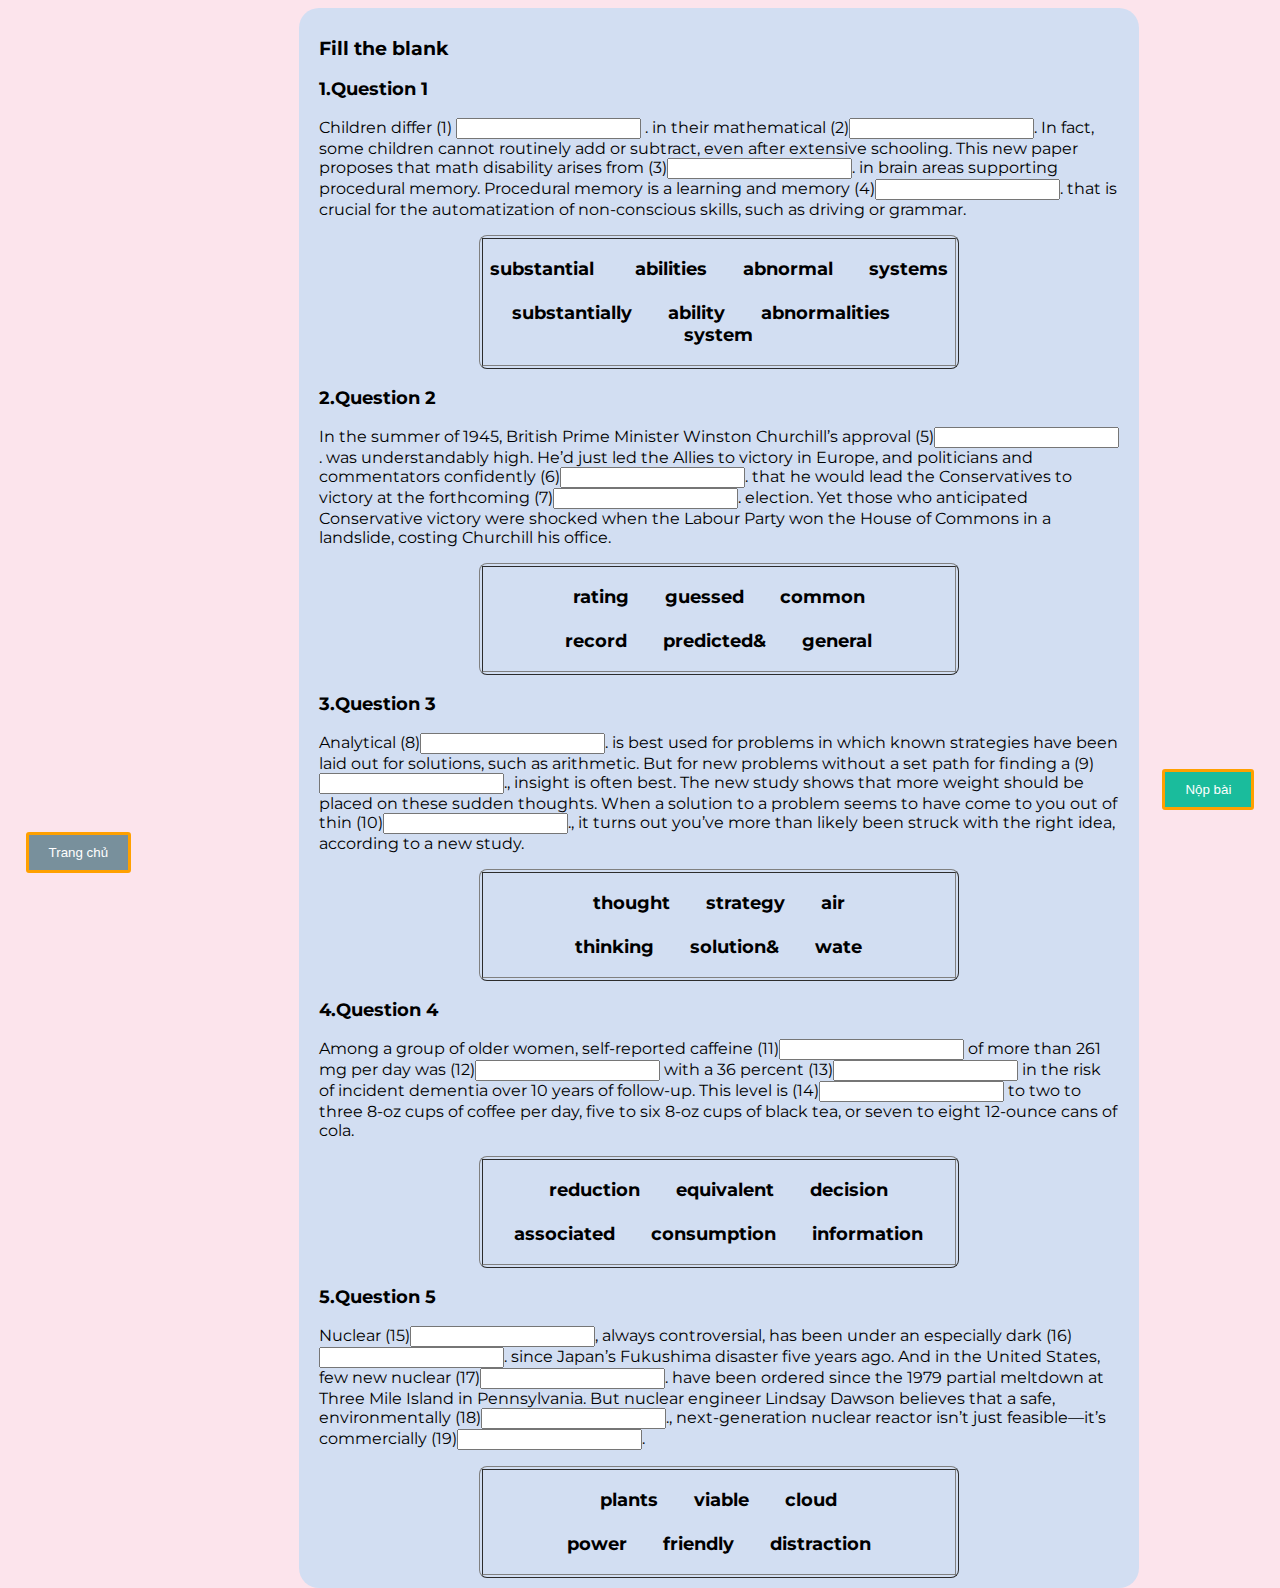
<file: thuctapchuyennganh/mini.html>
<!DOCTYPE html>
<html>
<head>
	<title>READ</title>
		<link href="https://fonts.googleapis.com/css?family=Montserrat" rel="stylesheet">
		<script type="text/javascript" src="mini.js"></script>
		<link rel="stylesheet" type="text/css" href="mini.css">
		<meta charset="utf-8">
</head>
<body >
	<form id="quiz" name="quiz">
		<h3>Fill the blank</h3>
		<p class="title"><b>1.Question 1</b></p>
	<p>Children differ (1) <input type="text" id="q1"> . in their mathematical (2)<input type="text" id="q2">. In fact, some children cannot routinely add or subtract, even after extensive schooling. This new paper proposes that math disability arises from (3)<input type="text" id="q3">. in brain areas supporting procedural memory. Procedural memory is a learning and memory (4)<input type="text" id="q4">. that is crucial for the automatization of non-conscious skills, such as driving or grammar.</p>
	

	<table border="1px">
		<tr>
			<td>
				<p><b>
					substantial &emsp;&emsp;abilities&emsp;&emsp;abnormal&emsp;&emsp;systems<br><br>
	  				substantially&emsp;&emsp;ability&emsp;&emsp;abnormalities&emsp;&emsp;system
		</tr>
	</table>

	<p><b>
	   
	</b>
	</p>

	<p class="title"><b>2.Question 2</b></p>
	<p>In the summer of 1945, British Prime Minister Winston Churchill’s approval (5)<input type="text" id="q5">. was understandably high. He’d just led the Allies to victory in Europe, and politicians and commentators confidently (6)<input type="text" id="q6">. that he would lead the Conservatives to victory at the forthcoming (7)<input type="text" id="q7">. election. Yet those who anticipated Conservative victory were shocked when the Labour Party won the House of Commons in a landslide, costing Churchill his office.</p>
	

	<table border="1px">
		<tr>
			<td>
				<p><b>
					rating&emsp;&emsp;guessed&emsp;&emsp;common<br><br>
					record&emsp;&emsp;predicted&&emsp;&emsp;general
		</tr>
	</table>

	<p class="title"><b>3.Question 3</b></p>
	<p>Analytical (8)<input type="text" id="q8">. is best used for problems in which known strategies have been laid out for solutions, such as arithmetic. But for new problems without a set path for finding a (9)<input type="text" id="q9">., insight is often best. The new study shows that more weight should be placed on these sudden thoughts. When a solution to a problem seems to have come to you out of thin (10)<input type="text" id="q10">., it turns out you’ve more than likely been struck with the right idea, according to a new study.</p>


	<table border="1px">
		<tr>
			<td>
				<p><b>
					thought&emsp;&emsp;strategy&emsp;&emsp;air<br><br>
					thinking&emsp;&emsp;solution&&emsp;&emsp;wate
			</td>
		</tr>
	</table>	

		<p class="title"><b>4.Question 4</b></p>
	<p>Among a group of older women, self-reported caffeine (11)<input type="text" id="q11"> of more than 261 mg per day was (12)<input type="text" id="q12"> with a 36 percent (13)<input type="text" id="q13"> in the risk of incident dementia over 10 years of follow-up. This level is (14)<input type="text" id="q14"> to two to three 8-oz cups of coffee per day, five to six 8-oz cups of black tea, or seven to eight 12-ounce cans of cola.</p>

	<table border="1px">
		<tr>
			<td>
				<p><b>
					reduction&emsp;&emsp;equivalent&emsp;&emsp;decision	<br><br>	
					associated&emsp;&emsp;consumption&emsp;&emsp;information
				</b></p>
			</td>
		</tr>
	</table>


	

		<p class="title"><b>5.Question 5</b></p>
	<p>Nuclear (15)<input type="text" id="q15">, always controversial, has been under an especially dark (16)<input type="text" id="q16">. since Japan’s Fukushima disaster five years ago. And in the United States, few new nuclear (17)<input type="text" id="q17">. have been ordered since the 1979 partial meltdown at Three Mile Island in Pennsylvania. But nuclear engineer Lindsay Dawson believes that a safe, environmentally (18)<input type="text" id="q18">., next-generation nuclear reactor isn’t just feasible—it’s commercially (19)<input type="text" id="q19">.</p>


	<table border="1px">
		<tr>
			<td>
				<p><b>
		plants&emsp;&emsp;viable&emsp;&emsp;cloud<br><br>
		power&emsp;&emsp;friendly&emsp;&emsp;distraction

	</b></p>
			</td>
		</tr>
	</table>
	
	</form>
	<input type="button" value="Nộp bài" onclick="check();" class="btn">
	<a href="Page.html"><input type="button" id="click" name=""></a>
	<a href="page.html"><input type="button" value="Trang chủ" class="back"></a>

</body>
</html>
</file>
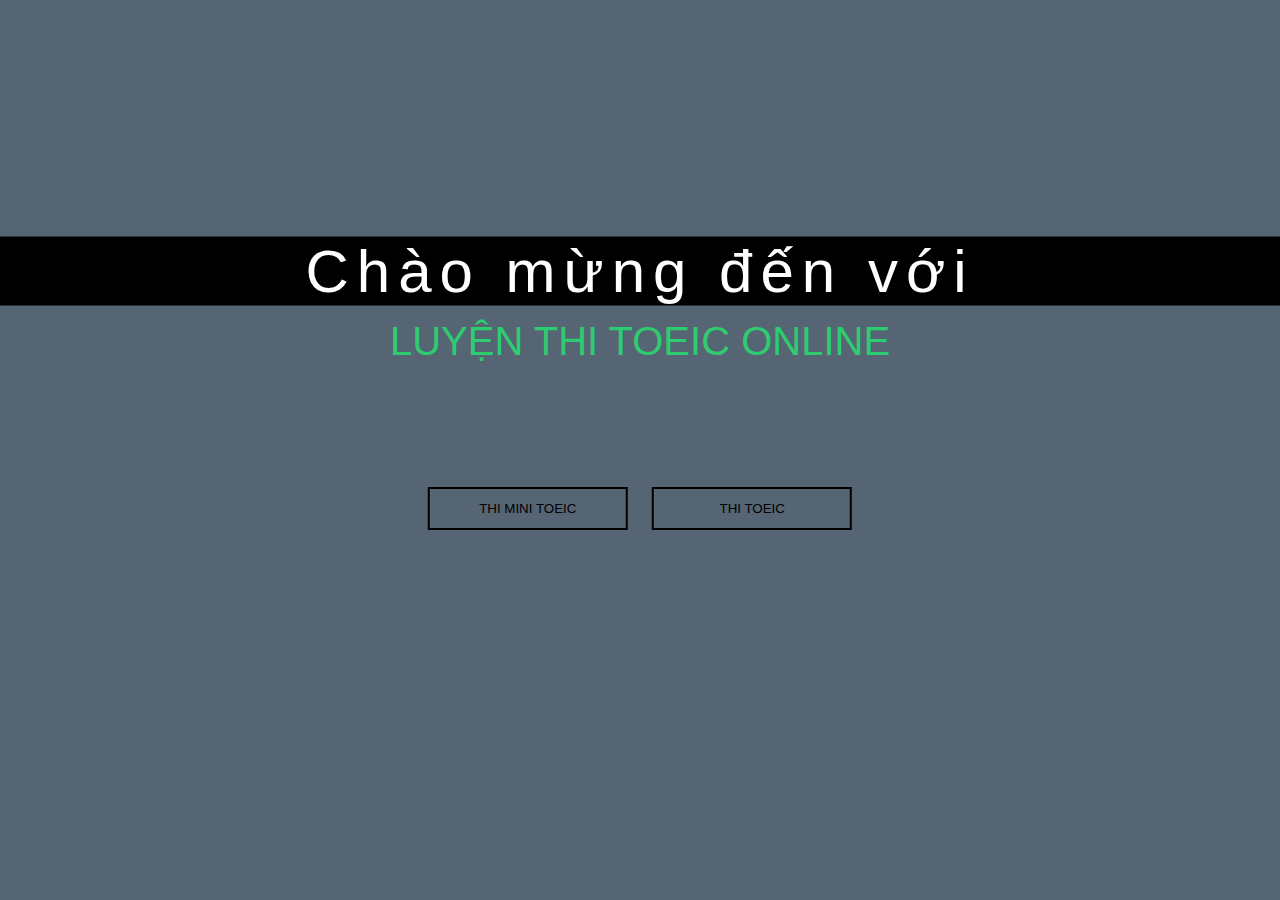
<file: thuctapchuyennganh/Page.html>
<!DOCTYPE html>
<html>
<head>
	<title>TOEIC</title>
	<meta charset="utf-8">
	<link rel="stylesheet" type="text/css" href="page.css">
	<script type="text/javascript" src="page.js"></script>
</head>
<body>
	<div class="container">
	<p class="text1">Chào mừng đến với</p>
	<br>
	<span class="text2">Luyện thi TOEIC online</span>
	</div>
	<div class="middle">
		<button class="btn btn1"  onclick="myFunction()" >Thi mini toeic</button>
		<a href="index.html"><button class="btn btn2">Thi toeic</button></a><br>
		<div id="myDIV" >
			<a href="nghe.html"><button class="btn btnn" >Thi nghe</button></a>
			<a href="mini.html"><button class="btn btnd" >Thi đọc toeic</button></a>
		</div>
		<script >
		function myFunction() {
 		 var x = document.getElementById("myDIV");
 		if (x.style.visibility === "visible") {
   		 	x.style.visibility = 'hidden';
  		} else {
    		x.style.visibility = "visible";
  			}
		}
		</script>
		
	</div>
</body>
</html>
</file>
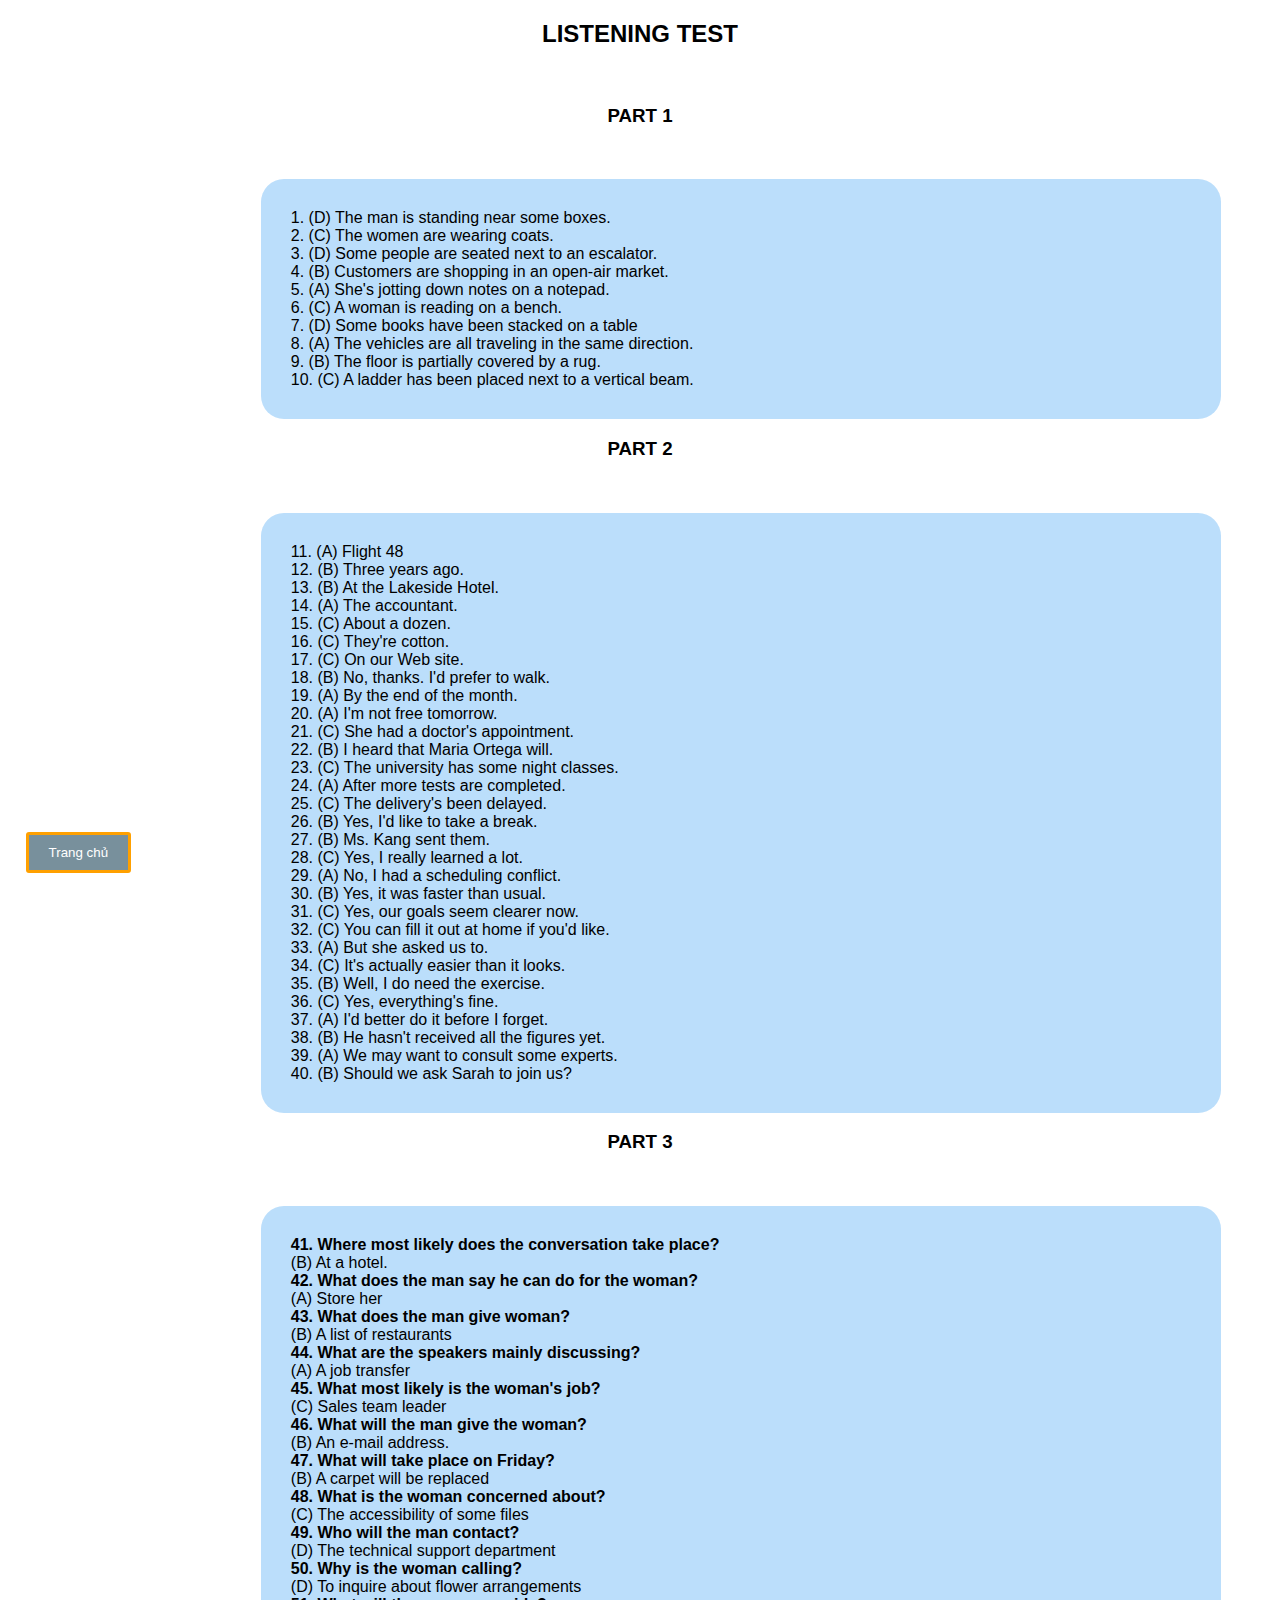
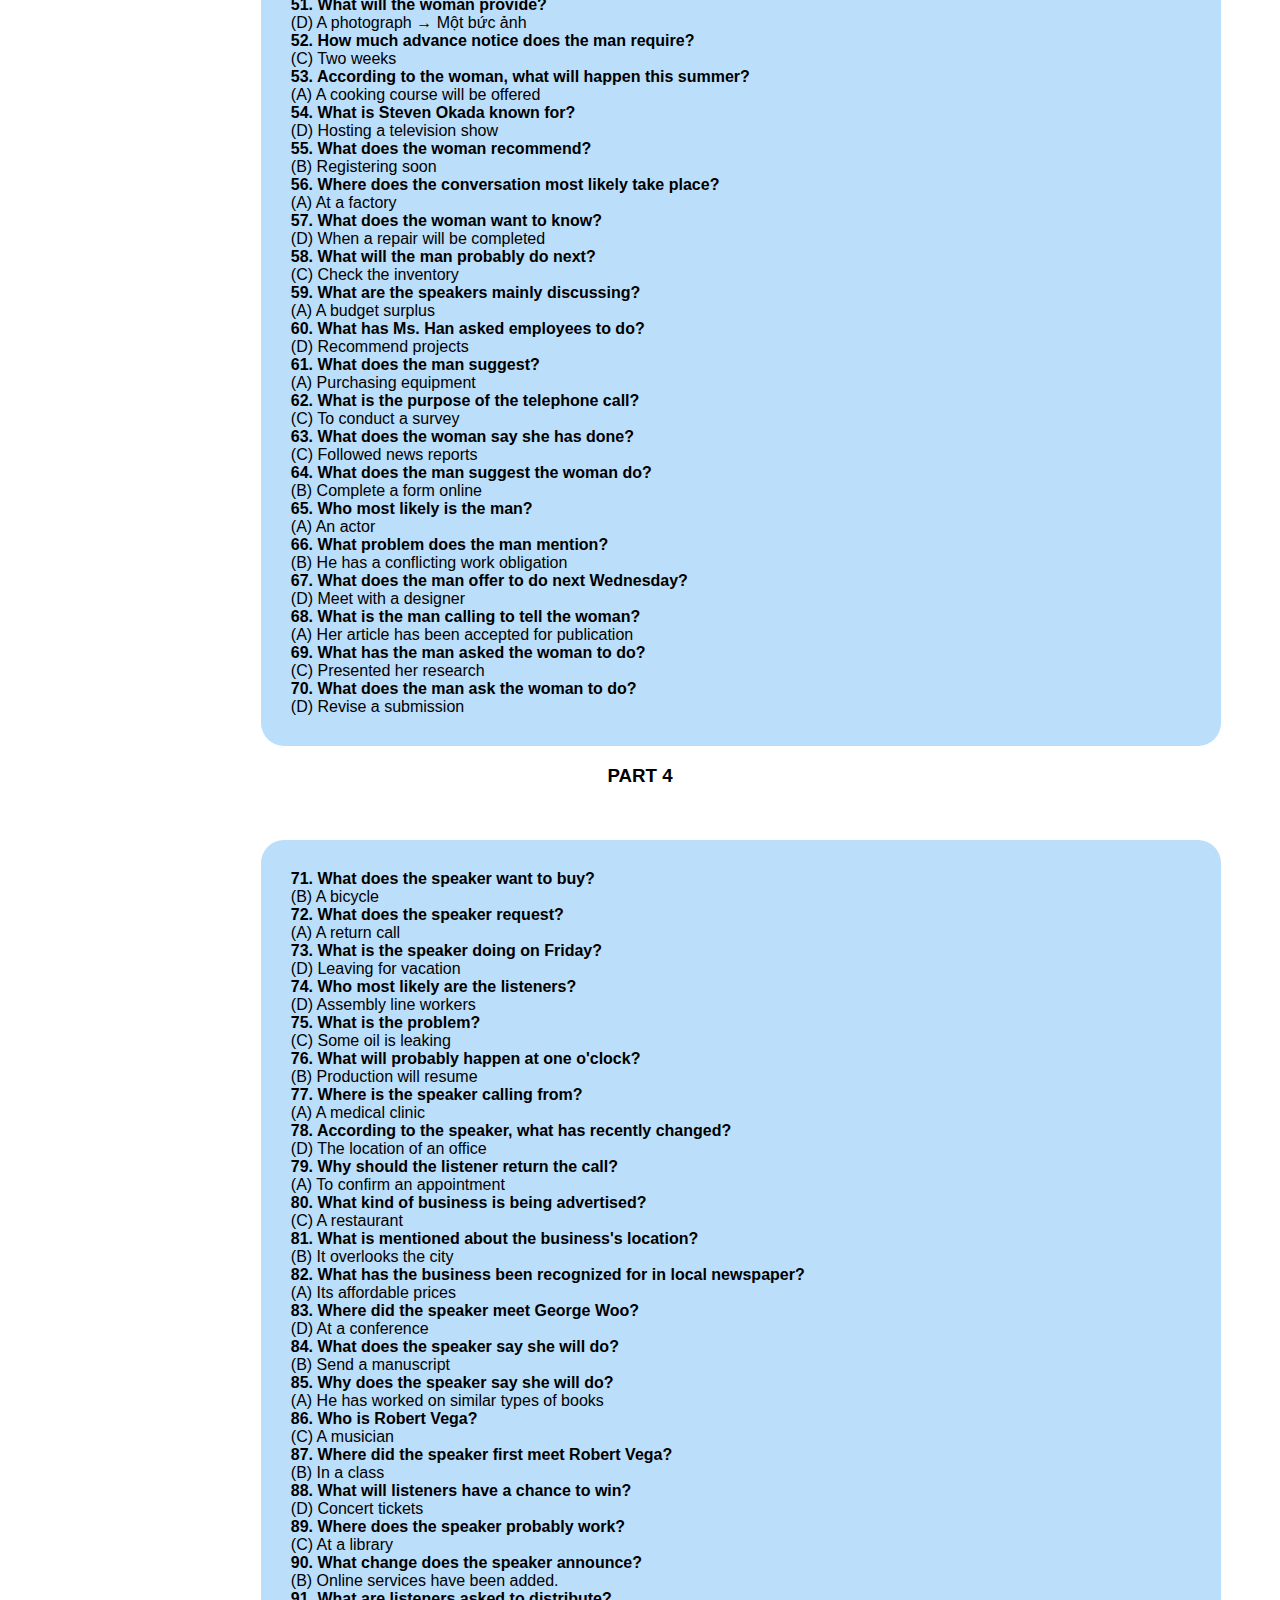
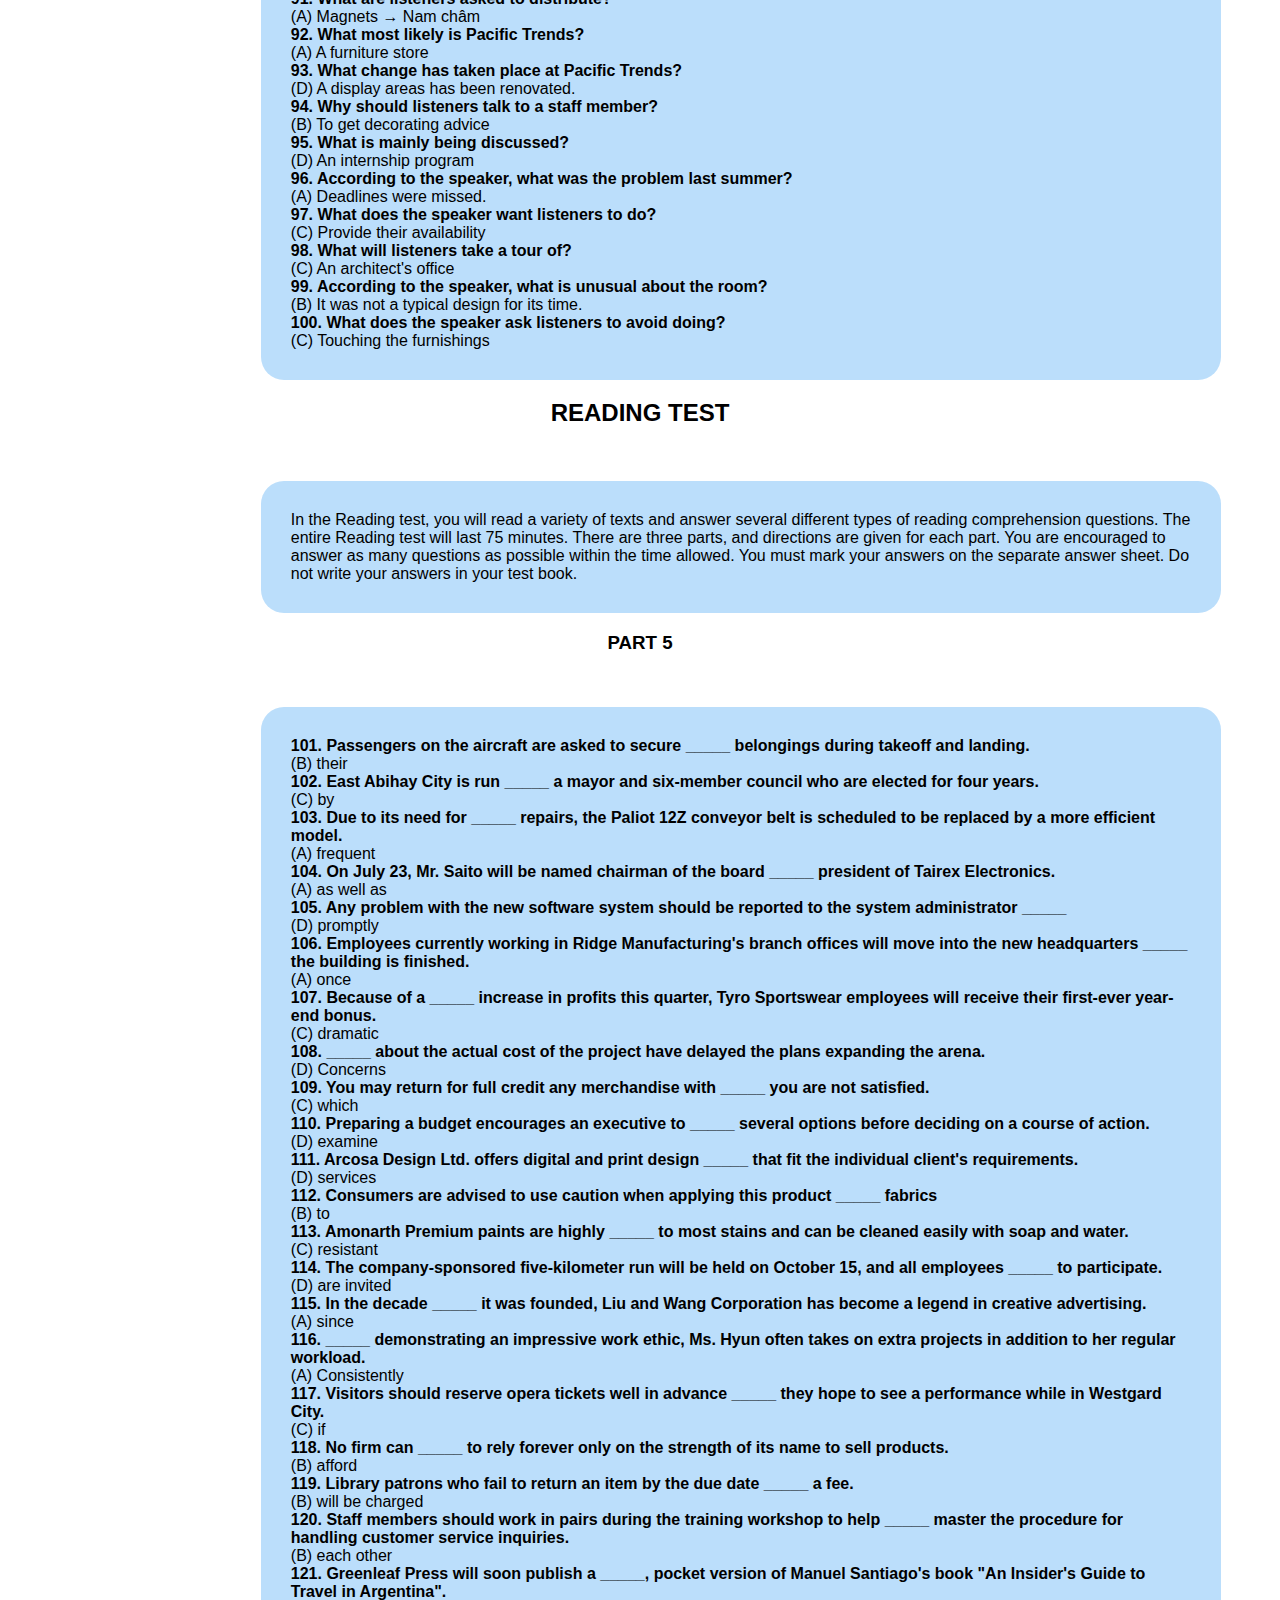
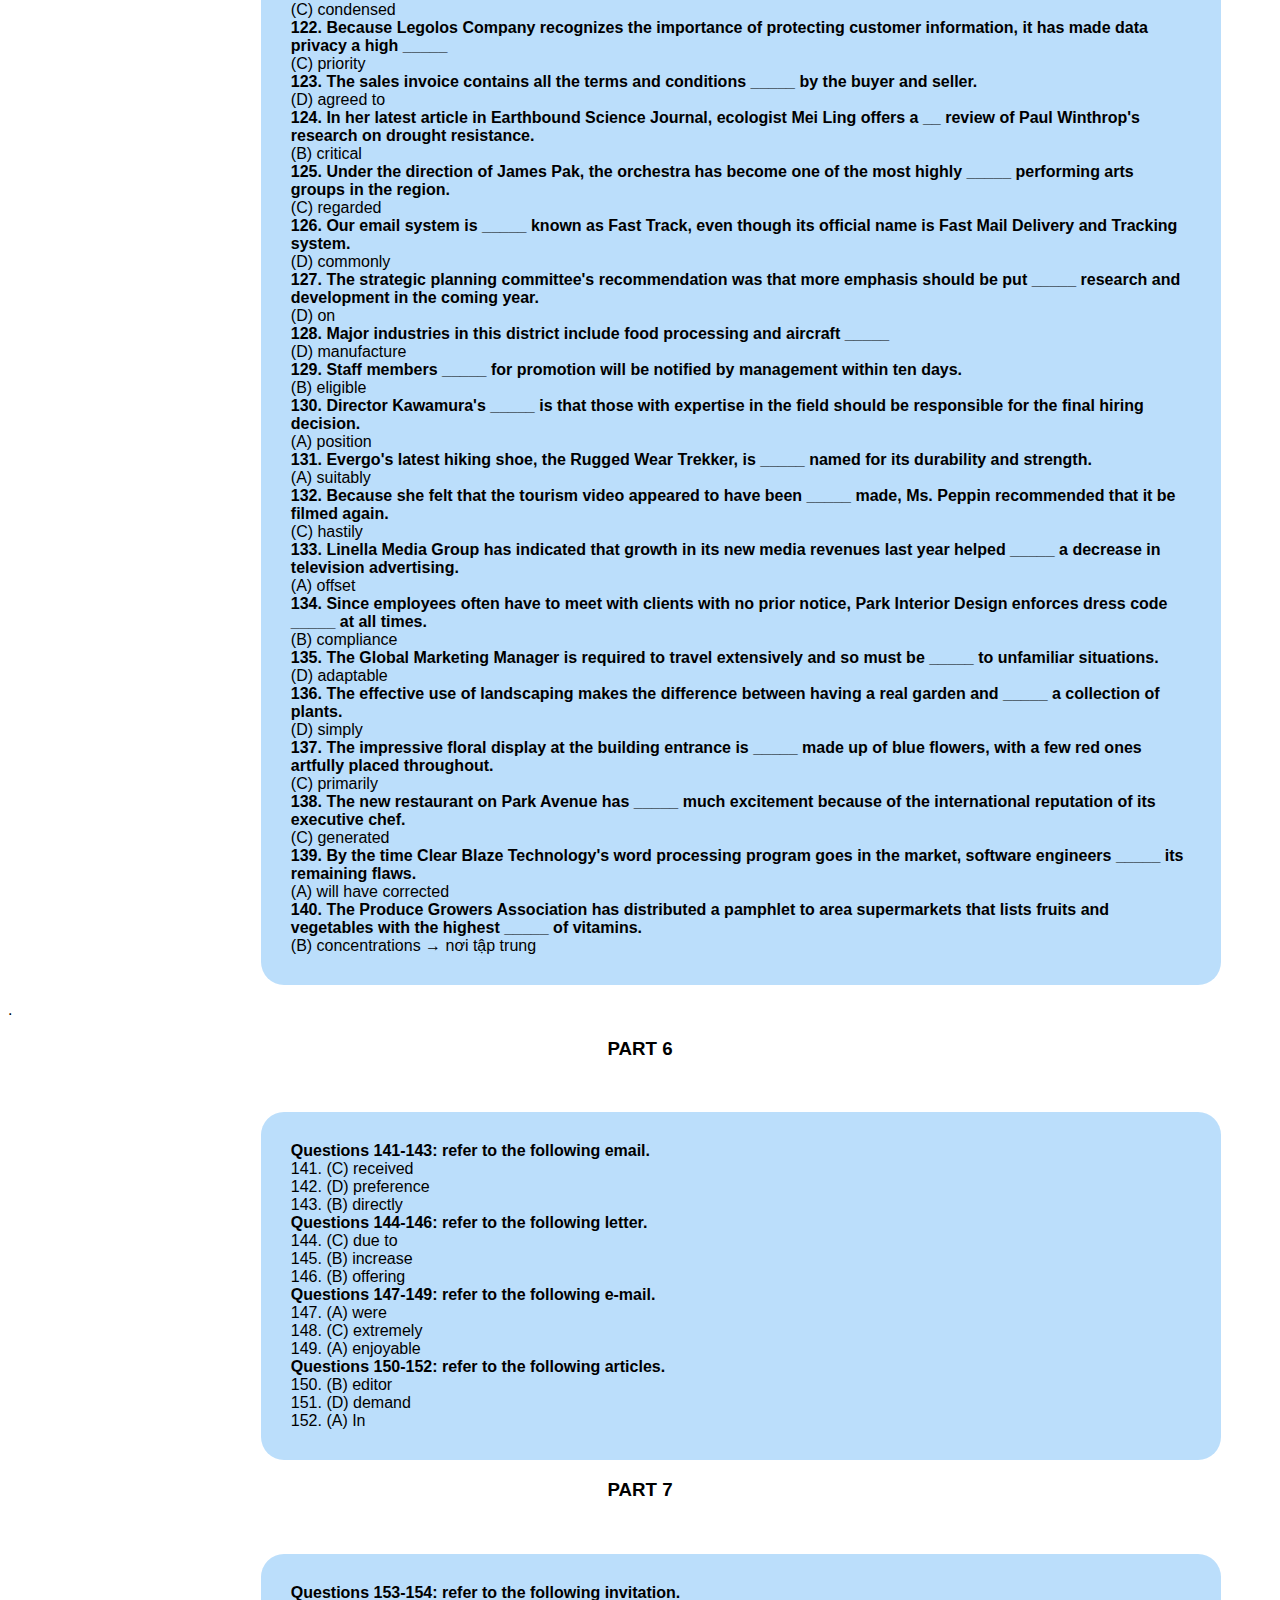
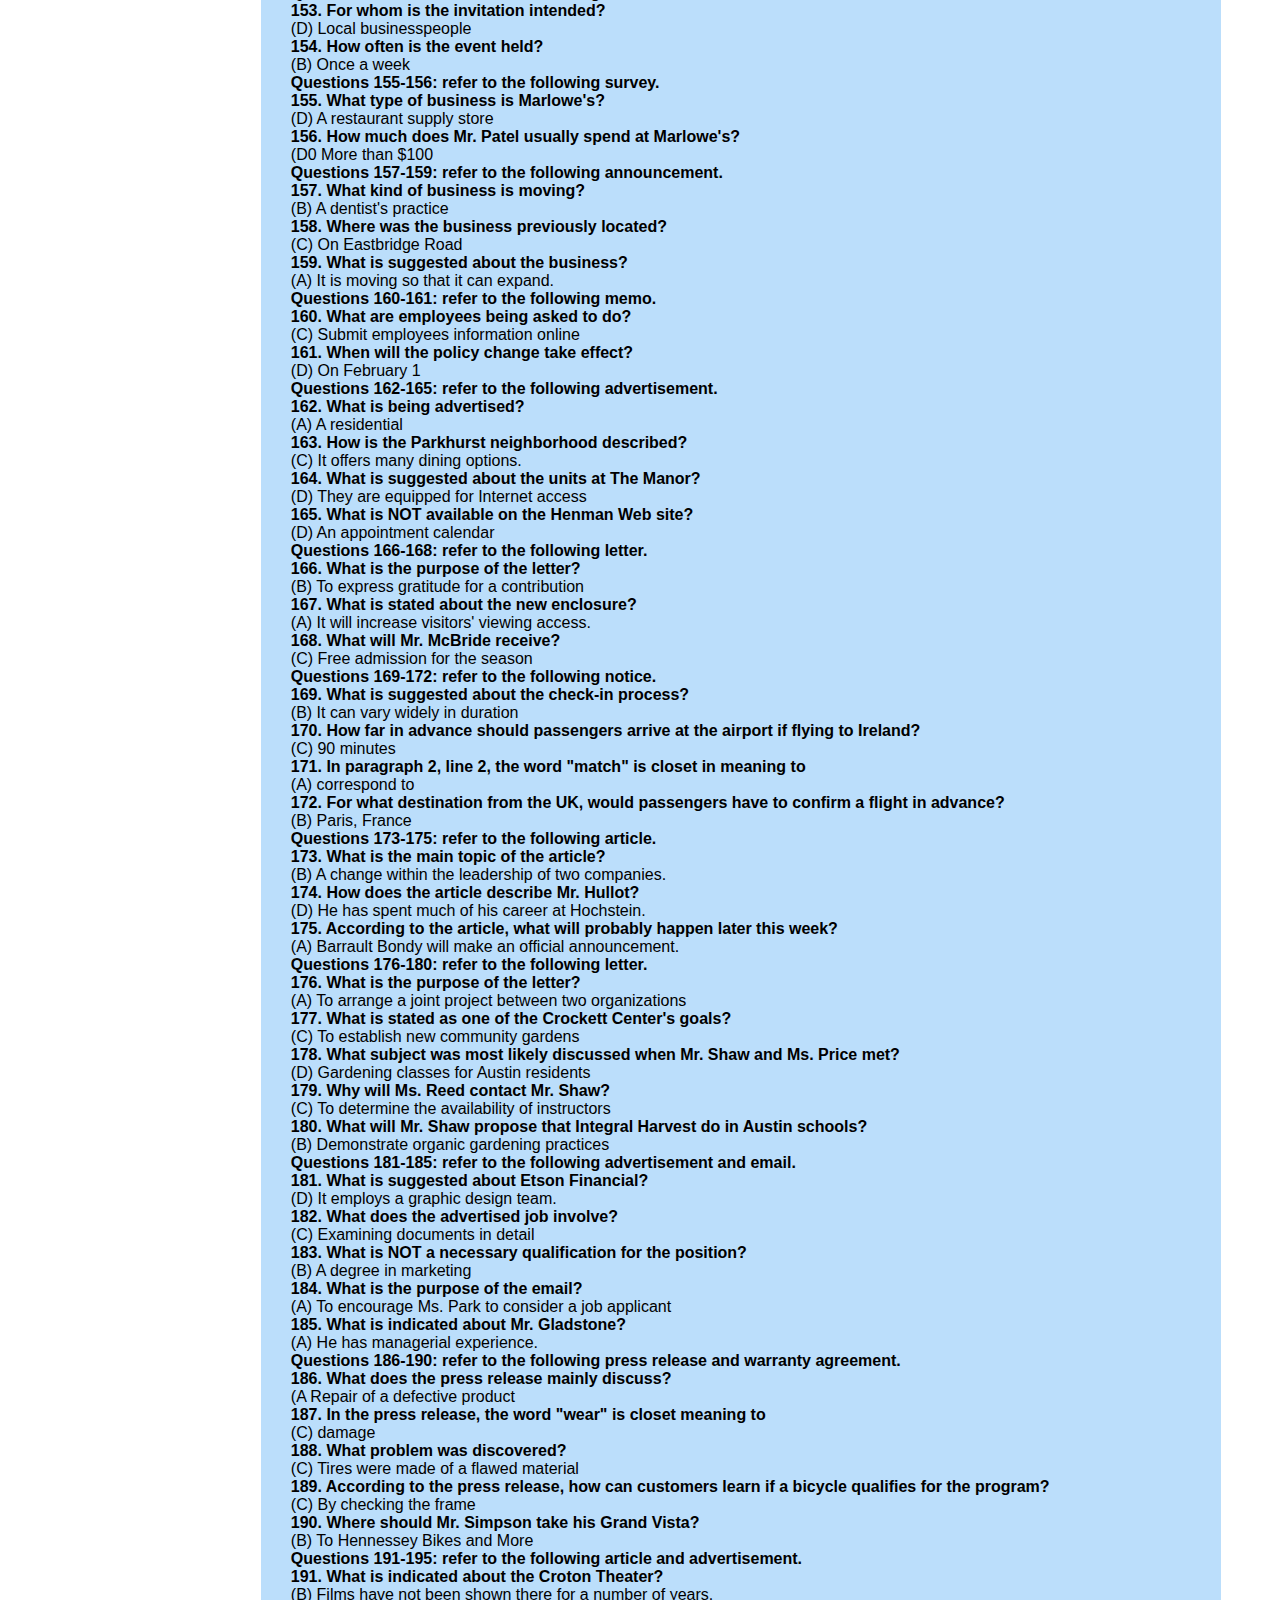
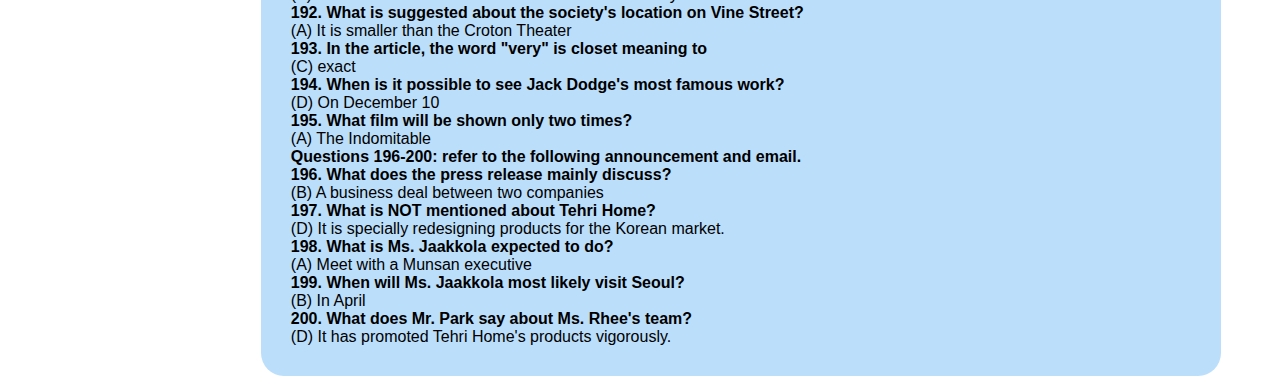
<file: thuctapchuyennganh/score.html>
<!DOCTYPE html>
<html>
<head>
	<title>Score</title>
	<link rel="stylesheet" type="text/css" href="score.css">
	
	<meta charset="utf-8">
<body>
		<p>
			<h2>LISTENING TEST</h2> <br>

<h3>PART 1</h3><br>

<p class="query">

1. (D) The man is standing near some boxes. <br>
2. (C) The women are wearing coats. <br>
3. (D) Some people are seated next to an escalator.  <br>
4. (B) Customers are shopping in an open-air market. <br>
5. (A) She's jotting down notes on a notepad. <br>
6. (C) A woman is reading on a bench. <br>
7. (D) Some books have been stacked on a table<br>
8. (A) The vehicles are all traveling in the same direction. <br>
9. (B) The floor is partially covered by a rug. <br>
10. (C) A ladder has been placed next to a vertical beam. <br>
</p>
<h3>PART 2</h3><br>
<p class="query">
		11. (A) Flight 48 <br>
		12. (B) Three years ago. <br>
		13. (B) At the Lakeside Hotel. <br>
		14. (A) The accountant. <br>
		15. (C) About a dozen. <br>
		16. (C) They're cotton. <br>
		17. (C) On our Web site. <br>
		18. (B) No, thanks. I'd prefer to walk. <br>
		19. (A) By the end of the month. <br>
		20. (A) I'm not free tomorrow. <br>
		21. (C) She had a doctor's appointment. <br>
		22. (B) I heard that Maria Ortega will. <br>
		23. (C) The university has some night classes. <br>
		24. (A) After more tests are completed. <br>
		25. (C) The delivery's been delayed. <br>
		26. (B) Yes, I'd like to take a break. <br>
		27. (B) Ms. Kang sent them. <br>
		28. (C) Yes, I really learned a lot. <br>
		29. (A) No, I had a scheduling conflict. <br>
		30. (B) Yes, it was faster than usual. <br>
		31. (C) Yes, our goals seem clearer now. <br>
		32. (C) You can fill it out at home if you'd like. <br>
		33. (A) But she asked us to. <br>
		34. (C) It's actually easier than it looks. <br>
		35. (B) Well, I do need the exercise. <br>
		36. (C) Yes, everything's fine. <br>
		37. (A) I'd better do it before I forget. <br>
		38. (B) He hasn't received all the figures yet. <br>
		39. (A) We may want to consult some experts. <br>
		40. (B) Should we ask Sarah to join us? <br>
</p>
<h3> PART 3</h3><br>
<p class="query">
		<b>41. Where most likely does the conversation take place?</b> <br>
		(B) At a hotel. <br>

		<b>42. What does the man say he can do for the woman?</b> <br>
		(A) Store her <br>

		<b>43. What does the man give woman?</b> <br>
		(B) A list of restaurants <br>

		<b>44. What are the speakers mainly discussing?</b> <br>
		(A) A job transfer <br>

		<b>45. What most likely is the woman's job?</b> <br>
		(C) Sales team leader <br>

		<b>46. What will the man give the woman?</b> <br>
		(B) An e-mail address. <br>

		<b>47. What will take place on Friday?</b> <br>
		(B) A carpet will be replaced <br>

		<b>48. What is the woman concerned about?</b> <br>
		(C) The accessibility of some files <br>

		<b>49. Who will the man contact? </b><br>
		(D) The technical support department <br>

		<b>50. Why is the woman calling? </b><br>
		(D) To inquire about flower arrangements <br>

		<b>51. What will the woman provide?</b> <br>
		(D) A photograph → Một bức ảnh<br>

		<b>52. How much advance notice does the man require?</b> <br>
		(C) Two weeks <br>

		<b>53. According to the woman, what will happen this summer?</b> <br>
		(A) A cooking course will be offered <br>

		<b>54. What is Steven Okada known for?</b> <br>
		(D) Hosting a television show <br>

		<b>55. What does the woman recommend? </b><br>
		(B) Registering soon <br>

		<b>56. Where does the conversation most likely take place?</b> <br>
		(A) At a factory <br>

		<b>57. What does the woman want to know? </b><br>
		(D) When a repair will be completed <br>

		<b>58. What will the man probably do next? </b><br>
		(C) Check the inventory <br>

		<b>59. What are the speakers mainly discussing? </b><br>
		(A) A budget surplus <br>

		<b>60. What has Ms. Han asked employees to do? </b><br>
		(D) Recommend projects <br>

		<b>61. What does the man suggest? </b><br>
		(A) Purchasing equipment<br>
		 
		<b>62. What is the purpose of the telephone call? </b><br>
		(C) To conduct a survey<br>
		 
		<b>63. What does the woman say she has done? </b><br>
		(C) Followed news reports <br>

		<b>64. What does the man suggest the woman do? </b><br>
		(B) Complete a form online <br>

		<b>65. Who most likely is the man? </b><br>
		(A) An actor <br>

		<b>66. What problem does the man mention? </b><br>
		(B) He has a conflicting work obligation <br>

		<b>67. What does the man offer to do next Wednesday? </b><br>
		(D) Meet with a designer <br>

		<b>68. What is the man calling to tell the woman? </b><br>
		(A) Her article has been accepted for publication <br>

		<b>69. What has the man asked the woman to do? </b><br>
		(C) Presented her research <br>

		<b>70. What does the man ask the woman to do? </b><br>
		(D) Revise a submission<br>
</p>
<h3>PART 4</h3><br>
<p class="query">
		<b>71. What does the speaker want to buy? </b><br>
		(B) A bicycle <br>

		<b>72. What does the speaker request? </b><br>
		(A) A return call <br>

		<b>73. What is the speaker doing on Friday? </b><br>
		(D) Leaving for vacation <br>

		<b>74. Who most likely are the listeners? </b><br>
		(D) Assembly line workers <br>

		<b>75. What is the problem? </b><br>
		(C) Some oil is leaking <br>

		<b>76. What will probably happen at one o'clock? </b><br>
		(B) Production will resume <br>

		<b>77. Where is the speaker calling from? </b><br>
		(A) A medical clinic <br>

		<b>78. According to the speaker, what has recently changed? </b><br>
		(D) The location of an office <br>

		<b>79. Why should the listener return the call? </b><br>
		(A) To confirm an appointment <br>

		<b>80. What kind of business is being advertised? </b><br>
		(C) A restaurant <br>

		<b>81. What is mentioned about the business's location? </b><br>
		(B) It overlooks the city <br>

		<b>82. What has the business been recognized for in local newspaper? </b><br>
		(A) Its affordable prices <br>

		<b>83. Where did the speaker meet George Woo? </b><br>
		(D) At a conference <br>

		<b>84. What does the speaker say she will do? </b><br>
		(B) Send a manuscript <br>

		<b>85. Why does the speaker say she will do? </b><br>
		(A) He has worked on similar types of books <br>

		<b>86. Who is Robert Vega? </b><br>
		(C) A musician <br>

		<b>87. Where did the speaker first meet Robert Vega? </b><br>
		(B) In a class <br>

		<b>88. What will listeners have a chance to win?</b> <br>
		(D) Concert tickets <br>

		<b>89. Where does the speaker probably work? </b><br>
		(C) At a library <br>

		<b>90. What change does the speaker announce? </b><br>
		(B) Online services have been added. <br>

		<b>91. What are listeners asked to distribute? </b><br>
		(A) Magnets → Nam châm<br>


		<b>92. What most likely is Pacific Trends? </b><br>
		(A) A furniture store <br>

		<b>93. What change has taken place at Pacific Trends? </b><br>
		(D) A display areas has been renovated. <br>

		<b>94. Why should listeners talk to a staff member? </b><br>
		(B) To get decorating advice <br>

		<b>95. What is mainly being discussed? </b><br>
		(D) An internship program <br>

		<b>96. According to the speaker, what was the problem last summer? </b><br>
		(A) Deadlines were missed. <br>

		<b>97. What does the speaker want listeners to do? </b><br>
		(C) Provide their availability <br>

		<b>98. What will listeners take a tour of? </b><br>
		(C) An architect's office <br>

		<b>99. According to the speaker, what is unusual about the room?</b><br>
		(B) It was not a typical design for its time. <br>

		<b>100. What does the speaker ask listeners to avoid doing? </b><br>
		(C) Touching the furnishings <br>
 </p>

<h2>READING TEST</h2><br>
<p class="query">In the Reading test, you will read a variety of texts and answer several different types of reading comprehension questions. The entire Reading test will last 75 minutes. There are three parts, and directions are given for each part. You are encouraged to answer as many questions as possible within the time allowed. You must mark your answers on the separate answer sheet. Do not write your answers in your test book.</p>
<h3>PART 5</h3><br>
<p class="query">
		<b>101. Passengers on the aircraft are asked to secure _____ belongings during takeoff and landing. </b><br>
		(B) their <br>

		<b>102. East Abihay City is run _____ a mayor and six-member council who are elected for four years. </b><br>
		(C) by <br>

		<b>103. Due to its need for _____ repairs, the Paliot 12Z conveyor belt is scheduled to be replaced by a more efficient model. </b><br>
		(A) frequent <br>

		<b>104. On July 23, Mr. Saito will be named chairman of the board _____ president of Tairex Electronics. </b><br>
		(A) as well as <br>

		<b>105. Any problem with the new software system should be reported to the system administrator _____</b><br>
		(D) promptly <br>

		<b>106. Employees currently working in Ridge Manufacturing's branch offices will move into the new headquarters _____ the building is finished. </b><br>
		(A) once <br>

		<b>107. Because of a _____ increase in profits this quarter, Tyro Sportswear employees will receive their first-ever year-end bonus. </b><br>
		(C) dramatic <br>

		<b>108. _____ about the actual cost of the project have delayed the plans expanding the arena. </b><br>
		(D) Concerns<br>
		 
		<b>109. You may return for full credit any merchandise with _____ you are not satisfied. </b><br>
		(C) which <br>

		<b>110. Preparing a budget encourages an executive to _____ several options before deciding on a course of action. </b><br>
		(D) examine <br>

		<b>111. Arcosa Design Ltd. offers digital and print design _____ that fit the individual client's requirements. </b><br>
		(D) services <br>

		<b>112. Consumers are advised to use caution when applying this product _____ fabrics </b><br> 
        (B) to <br>

		<b>113. Amonarth Premium paints are highly _____ to most stains and can be cleaned easily with soap and water. </b><br>
		(C) resistant <br>

		<b>114. The company-sponsored five-kilometer run will be held on October 15, and all employees _____ to participate. </b><br>
		(D) are invited <br>

		<b>115. In the decade _____ it was founded, Liu and Wang Corporation has become a legend in creative advertising. </b><br>
		(A) since <br>

		<b>116. _____ demonstrating an impressive work ethic, Ms. Hyun often takes on extra projects in addition to her regular workload. </b><br>
		(A) Consistently <br>

		<b>117. Visitors should reserve opera tickets well in advance _____ they hope to see a performance while in Westgard City. </b><br>
		(C) if <br>

		<b>118. No firm can _____ to rely forever only on the strength of its name to sell products. </b><br>
		(B) afford <br>

		<b>119. Library patrons who fail to return an item by the due date _____ a fee. </b><br>
		(B) will be charged <br>


		<b>120. Staff members should work in pairs during the training workshop to help _____ master the procedure for handling customer service inquiries. </b><br>
		(B) each other <br>

		<b>121. Greenleaf Press will soon publish a _____, pocket version of Manuel Santiago's book "An Insider's Guide to Travel in Argentina".</b><br>
		(C) condensed <br>

		<b>122. Because Legolos Company recognizes the importance of protecting customer information, it has made data privacy a high _____</b><br>
		(C) priority <br>

		<b>123. The sales invoice contains all the terms and conditions _____ by the buyer and seller. </b><br>
		(D) agreed to <br>

		<b>124. In her latest article in Earthbound Science Journal, ecologist Mei Ling offers a __ review of Paul Winthrop's research on drought resistance. </b><br>
		(B) critical <br>

		<b>125. Under the direction of James Pak, the orchestra has become one of the most highly _____ performing arts groups in the region. </b><br>
		(C) regarded <br>

		<b>126. Our email system is _____ known as Fast Track, even though its official name is Fast Mail Delivery and Tracking system. </b><br>
		(D) commonly <br>

		<b>127. The strategic planning committee's recommendation was that more emphasis should be put _____ research and development in the coming year. </b><br>
		(D) on <br>

		<b>128. Major industries in this district include food processing and aircraft _____</b><br>
		(D) manufacture <br>

		<b>129. Staff members _____ for promotion will be notified by management within ten days. </b><br>
		(B) eligible <br>

		<b>130. Director Kawamura's _____ is that those with expertise in the field should be responsible for the final hiring decision. </b><br>
		(A) position <br>

		<b>131. Evergo's latest hiking shoe, the Rugged Wear Trekker, is _____ named for its durability and strength. </b><br>
		(A) suitably <br>

		<b>132. Because she felt that the tourism video appeared to have been _____ made, Ms. Peppin recommended that it be filmed again. </b><br>
		(C) hastily <br>

		<b>133. Linella Media Group has indicated that growth in its new media revenues last year helped _____ a decrease in television advertising. </b><br>
		(A) offset <br>

		<b>134. Since employees often have to meet with clients with no prior notice, Park Interior Design enforces dress code _____ at all times. </b><br>
		(B) compliance <br>

		<b>135. The Global Marketing Manager is required to travel extensively and so must be _____ to unfamiliar situations. </b><br>
		(D) adaptable <br>

		<b>136. The effective use of landscaping makes the difference between having a real garden and _____ a collection of plants. </b><br>
		(D) simply <br>

		<b>137. The impressive floral display at the building entrance is _____ made up of blue flowers, with a few red ones artfully placed throughout. </b><br>
		(C) primarily <br>

		<b>138. The new restaurant on Park Avenue has _____ much excitement because of the international reputation of its executive chef. </b><br>
		(C) generated <br>

		<b>139. By the time Clear Blaze Technology's word processing program goes in the market, software engineers _____ its remaining flaws. </b><br>
		(A) will have corrected <br>

		<b>140. The Produce Growers Association has distributed a pamphlet to area supermarkets that lists fruits and vegetables with the highest _____ of vitamins. </b><br>
		(B) concentrations → nơi tập trung<br>
</p>
.
<h3>PART 6</h3><br>
<p class="query">
		<b>Questions 141-143: refer to the following email. </b><br>
		141. (C) received <br>
		142. (D) preference <br>
		143. (B) directly <br>

		<b>Questions 144-146: refer to the following letter. </b><br>
		144. (C) due to <br>
		145. (B) increase <br>
		146. (B) offering <br>

		<b>Questions 147-149: refer to the following e-mail. </b><br>
		147. (A) were <br>
		148. (C) extremely <br>
		149. (A) enjoyable <br>

		<b>Questions 150-152: refer to the following articles. </b><br>
		150. (B) editor <br>
		151. (D) demand <br>
		152. (A) In <br>
</p>
<h3>PART 7</h3><br>
<p class="query">
<b>Questions 153-154: refer to the following invitation. </b><br>
<b>153. For whom is the invitation intended? </b><br>
(D) Local businesspeople <br>

<b>154. How often is the event held? </b><br>
(B) Once a week <br>

<b>Questions 155-156: refer to the following survey. </b><br>
<b>155. What type of business is Marlowe's? </b><br>
(D) A restaurant supply store <br>

<b>156. How much does Mr. Patel usually spend at Marlowe's? </b><br>
(D0 More than $100 <br>

<b>Questions 157-159: refer to the following announcement. </b><br>
<b>157. What kind of business is moving? </b><br>
(B) A dentist's practice <br>

<b>158. Where was the business previously located? </b><br>
(C) On Eastbridge Road <br>

<b>159. What is suggested about the business? </b><br>
(A) It is moving so that it can expand. <br>

<b>Questions 160-161: refer to the following memo. </b><br>
<b>160. What are employees being asked to do? </b><br>
(C) Submit employees information online <br>

<b>161. When will the policy change take effect? </b><br>
(D) On February 1 <br>

<b>Questions 162-165: refer to the following advertisement. </b><br>
<b>162. What is being advertised? </b><br>
(A) A residential <br>

<b>163. How is the Parkhurst neighborhood described? </b><br>
(C) It offers many dining options. <br>

<b>164. What is suggested about the units at The Manor? </b><br>
(D) They are equipped for Internet access<br>

<b>165. What is NOT available on the Henman Web site? </b><br>
(D) An appointment calendar <br>

<b>Questions 166-168: refer to the following letter. </b><br>
<b>166. What is the purpose of the letter? </b><br>
(B) To express gratitude for a contribution <br>
     
<b>167. What is stated about the new enclosure? </b><br>
(A) It will increase visitors' viewing access. <br>

<b>168. What will Mr. McBride receive? </b><br>
(C) Free admission for the season <br>

<b>Questions 169-172: refer to the following notice. </b><br>
<b>169. What is suggested about the check-in process? </b><br>
(B) It can vary widely in duration<br>

<b>170. How far in advance should passengers arrive at the airport if flying to Ireland? </b><br>
(C) 90 minutes <br>

<b>171. In paragraph 2, line 2, the word "match" is closet in meaning to</b><br>
(A) correspond to <br>

<b>172. For what destination from the UK, would passengers have to confirm a flight in advance? </b><br>
(B) Paris, France <br>

<b>Questions 173-175: refer to the following article. </b><br>
<b>173. What is the main topic of the article? </b><br>
(B) A change within the leadership of two companies. <br>

<b>174. How does the article describe Mr. Hullot? </b><br>
(D) He has spent much of his career at Hochstein. <br>

<b>175. According to the article, what will probably happen later this week? </b><br>
(A) Barrault Bondy will make an official announcement. <br>

<b>Questions 176-180: refer to the following letter. </b><br>
<b>176. What is the purpose of the letter? </b><br>
(A) To arrange a joint project between two organizations<br>

<b>177. What is stated as one of the Crockett Center's goals? </b><br>
(C) To establish new community gardens <br>

<b>178. What subject was most likely discussed when Mr. Shaw and Ms. Price met? </b><br>
(D) Gardening classes for Austin residents <br>

<b>179. Why will Ms. Reed contact Mr. Shaw? </b><br>
(C) To determine the availability of instructors <br>

<b>180. What will Mr. Shaw propose that Integral Harvest do in Austin schools? </b><br>
(B) Demonstrate organic gardening practices <br>

<b>Questions 181-185: refer to the following advertisement and email. </b><br>
<b>181. What is suggested about Etson Financial? </b><br>
(D) It employs a graphic design team. <br>

<b>182. What does the advertised job involve? </b><br>
(C) Examining documents in detail <br>

<b>183. What is NOT a necessary qualification for the position? </b><br>
(B) A degree in marketing <br>

<b>184. What is the purpose of the email? </b><br>
(A) To encourage Ms. Park to consider a job applicant <br>

<b>185. What is indicated about Mr. Gladstone? </b><br>
(A) He has managerial experience. <br>

<b>Questions 186-190: refer to the following press release and warranty agreement. </b><br>
<b>186. What does the press release mainly discuss? </b><br>
(A Repair of a defective product <br>

<b>187. In the press release, the word "wear" is closet meaning to</b><br>
(C) damage <br>

<b>188. What problem was discovered? </b><br>
(C) Tires were made of a flawed material <br>

<b>189. According to the press release, how can customers learn if a bicycle qualifies for the program? </b><br>
(C) By checking the frame <br>

<b>190. Where should Mr. Simpson take his Grand Vista? </b><br>
(B) To Hennessey Bikes and More <br>

<b>Questions 191-195: refer to the following article and advertisement. </b><br>
<b>191. What is indicated about the Croton Theater? </b><br>
(B) Films have not been shown there for a number of years. <br>

<b>192. What is suggested about the society's location on Vine Street? </b><br>
(A) It is smaller than the Croton Theater<br>

<b>193. In the article, the word "very" is closet meaning to</b><br>
(C) exact <br>

<b>194. When is it possible to see Jack Dodge's most famous work? </b><br>
(D) On December 10 <br>

<b>195. What film will be shown only two times? </b><br>
(A) The Indomitable <br>

<b>Questions 196-200: refer to the following announcement and email. </b><br>
<b>196. What does the press release mainly discuss? </b><br>
(B) A business deal between two companies <br>

<b>197. What is NOT mentioned about Tehri Home? </b><br>
(D) It is specially redesigning products for the Korean market. <br>

<b>198. What is Ms. Jaakkola expected to do? </b><br>
(A) Meet with a Munsan executive <br>

<b>199. When will Ms. Jaakkola most likely visit Seoul? </b><br>
(B) In April <br>

<b>200. What does Mr. Park say about Ms. Rhee's team? </b><br>
(D) It has promoted Tehri Home's products vigorously. <br>

</p>
		</p>
		
</div>
	</form>
	<a href="page.html"><input type="button" value="Trang chủ" class="back"></a>
</body>
</html>
</file>
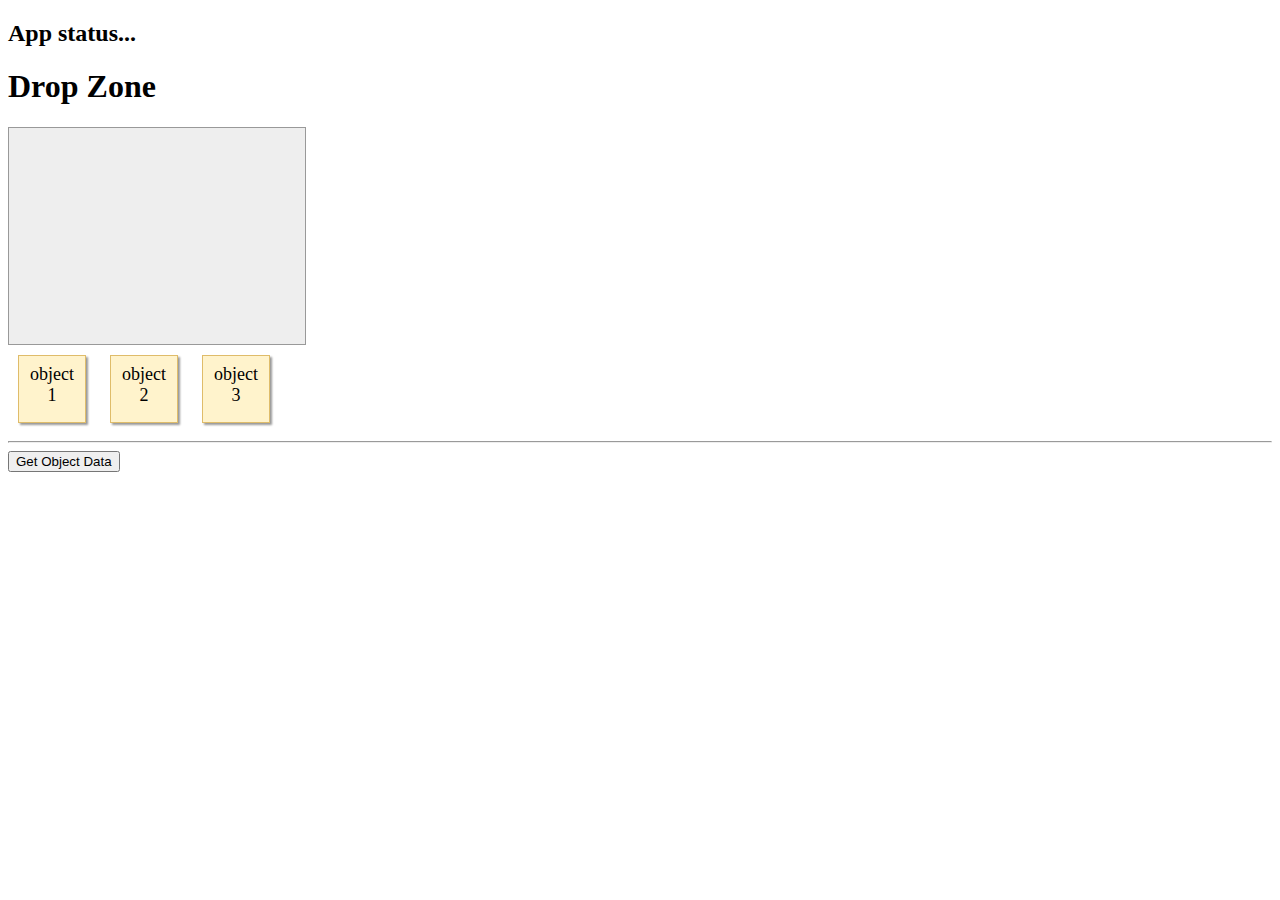
<file: thuctapchuyennganh/img/untitled.html>
<!DOCTYPE HTML>
<html>
<head>
<style>
.objects {
    display:inline-block;
    background-color: #FFF3CC;
    border: #DFBC6A 1px solid;
    width: 50px; 
    height: 50px;
    margin: 10px;
    padding: 8px;
    font-size: 18px;
    text-align: center;
    box-shadow: 2px 2px 2px #999;
    cursor: move;
}
#drop_zone {
    background-color: #EEE; 
    border: #999 1px solid;
    width: 280px; 
    height: 200px;
    padding: 8px;
    font-size: 18px;
}
</style>
<script>
function _(id){
   return document.getElementById(id);	
}
var droppedIn = false;
function drag_start(event) {
    _('app_status').innerHTML = "Dragging the "+event.target.getAttribute('id');
    event.dataTransfer.dropEffect = "move";
    event.dataTransfer.setData("text", event.target.getAttribute('id') );
}
function drag_enter(event) {
    _('app_status').innerHTML = "You are dragging over the "+event.target.getAttribute('id');
}
function drag_leave(event) {
    _('app_status').innerHTML = "You left the "+event.target.getAttribute('id');
}
function drag_drop(event) {
    event.preventDefault(); /* Prevent undesirable default behavior while dropping */
    var elem_id = event.dataTransfer.getData("text");
    event.target.appendChild( _(elem_id) );
    _('app_status').innerHTML = "Dropped "+elem_id+" into the "+event.target.getAttribute('id');
    _(elem_id).removeAttribute("draggable");
    _(elem_id).style.cursor = "default";
    droppedIn = true;
}
function drag_end(event) {
    if(droppedIn == false){
        _('app_status').innerHTML = "You let the "+event.target.getAttribute('id')+" go.";
    }
	droppedIn = false;
}
function readDropZone(){
    for(var i=0; i < _("drop_zone").children.length; i++){
        alert(_("drop_zone").children[i].id+" is in the drop zone");
    }
    /* Run Ajax request to pass any data to your server */
}
</script>
</head>
<body>
<h2 id="app_status">App status...</h2>
<h1>Drop Zone</h1>
<div id="drop_zone" ondragenter="drag_enter(event)" ondrop="drag_drop(event)" ondragover="return false" ondragleave="drag_leave(event)" ></div>
<div id="object1" class="objects" draggable="true" ondragstart="drag_start(event)" ondragend="drag_end(event)">object 1</div>
<div id="object2" class="objects" draggable="true" ondragstart="drag_start(event)" ondragend="drag_end(event)">object 2</div>
<div id="object3" class="objects" draggable="true" ondragstart="drag_start(event)" ondragend="drag_end(event)">object 3</div>
<hr>
<button onclick="readDropZone()">Get Object Data</button>
</body>
</html>
</file>
<file: thuctapchuyennganh/mini.css>
body{
	font-family: 'Montserrat', sans-serif;
	font-size:16px;
	background: #FCE4EC;
}

table {
	background: none;
	margin: auto;
	width: 480px;
	height: 80px;
	border: 2px solid #3388003;
	font-size: 18px;
	border-radius: 8px;
	transition: .6s;
	overflow: hidden;
	text-align: center;
}

.title{
	font-size: 18px;
}
.back{
	border: 3px solid #FFA000  ;
	color: #fff  ;
	margin: auto;
	background: #78909C;
	padding: 10px 20px;
	cursor: pointer;
	border-radius: 3px;
	position: fixed;
	left: 2%;
	bottom: 3%;
}

#quiz{
	margin-left: 23%;
	background: #d2def2;
	padding: 10px 20px 10px 20px;
	width: 800px;
	border-radius: 20px;
	float: left;
}
#error{
	cursor: pointer;
	width: 240px;
	height: 60px;
	margin-top: 40px;
}
#click{
	visibility: hidden;
}
.btn{
	border: 3px solid #FFA000  ;
	color: #FFAB91  ;
	margin: auto;
	background: #78909C;
	padding: 10px 20px;
	cursor: pointer;
	border-radius: 3px;
	color: white;
	background-color: #1abc9c;
	position: fixed;
	right: 2%;
	bottom: 10%;
}
</file>
<file: thuctapchuyennganh/page.css>
body{
	margin: 0;
	padding: 0;
	background: #566573;
	font-family: sans-serif;
}
#after_submit{
	cursor: pointer;
}
.middle{
	position: absolute;
	top: 60%;
	left: 50%;
	transform: translate(-50%,-50%);
	text-align: center;
}
.btn{
	background: none;
	border: 2px solid #000;
	font-family: "Ubuntu",sans-serif;
	text-transform: uppercase;
	padding: 12px 20px;	
	min-width: 200px;
	margin: 10px;
	cursor: pointer;;
	transition: color 0.4s linear;
	position: relative;
}
.btn:hover{
	color: #fff;
}
.btn::before{
  content: "";
  position: absolute;
  left: 0;
  top: 0;
  width: 100%;
  height: 100%;
  background: #000;
  z-index: -1;
  transition: transform 0.5s;
  transform-origin: 0 0;
  transition-timing-function: cubic-bezier(0.5,1.6,0.4,0.7);
}
.btn1::before{
	transform: scaleX(0);
}.btn2::before{
  transform: scaleY(0);
}
.btn1:hover::before{
  transform: scaleX(1);
}
.btn2:hover::before{
  transform: scaleY(1);
}
#myDIV{
	visibility: hidden;
}
.btnn:hover::before{
	transform: scaleY(-1);
}

.btnd:hover::before{
	transform: scaleY(-1);
}

.container{
	text-align: center;
	position: absolute;
	top: 30%;
	left: 50%;
	transform: translate(-50%,-50%);
	width: 100%;

}
.container span{
	text-transform: uppercase;

}
.text1{
	color: white;
	font-size: 60px;
	font-weight: 600px;
	letter-spacing: 8px;
	margin-bottom: -5px;
	position: relative;
	animation: text 3s 1;
	background: black;
}
.text2{
	font-size: 40px;
	color: #2ECC71 ;


}
@keyframes text{
	0%{
		color: black;
		margin-bottom: -70px;
	}
	30%{
		letter-spacing: 25px;
		margin-bottom: -40px;
	}
	70%{
		letter-spacing: 30px;
		margin-top: 50px;
	}
}
</file>
<file: thuctapchuyennganh/score.css>
body{
	font-family: 'Verdana', sans-serif;
}
h2{
	text-align: center;
	
}
h3{
	text-align: center;
	margin-right: : 40px;
}
.query{
	margin-left: 60px;
	background: #BBDEFB;
	padding: 30px 30px ;
	width: 900px;
	margin-left: 20%;
	border-radius: 23px;
}
.back{
	border: 3px solid #FFA000  ;
	color: #fff  ;
	margin: auto;
	background: #78909C;
	padding: 10px 20px;
	cursor: pointer;
	border-radius: 3px;
	position: fixed;
	left: 2%;
	bottom: 3%;
}
</file>
